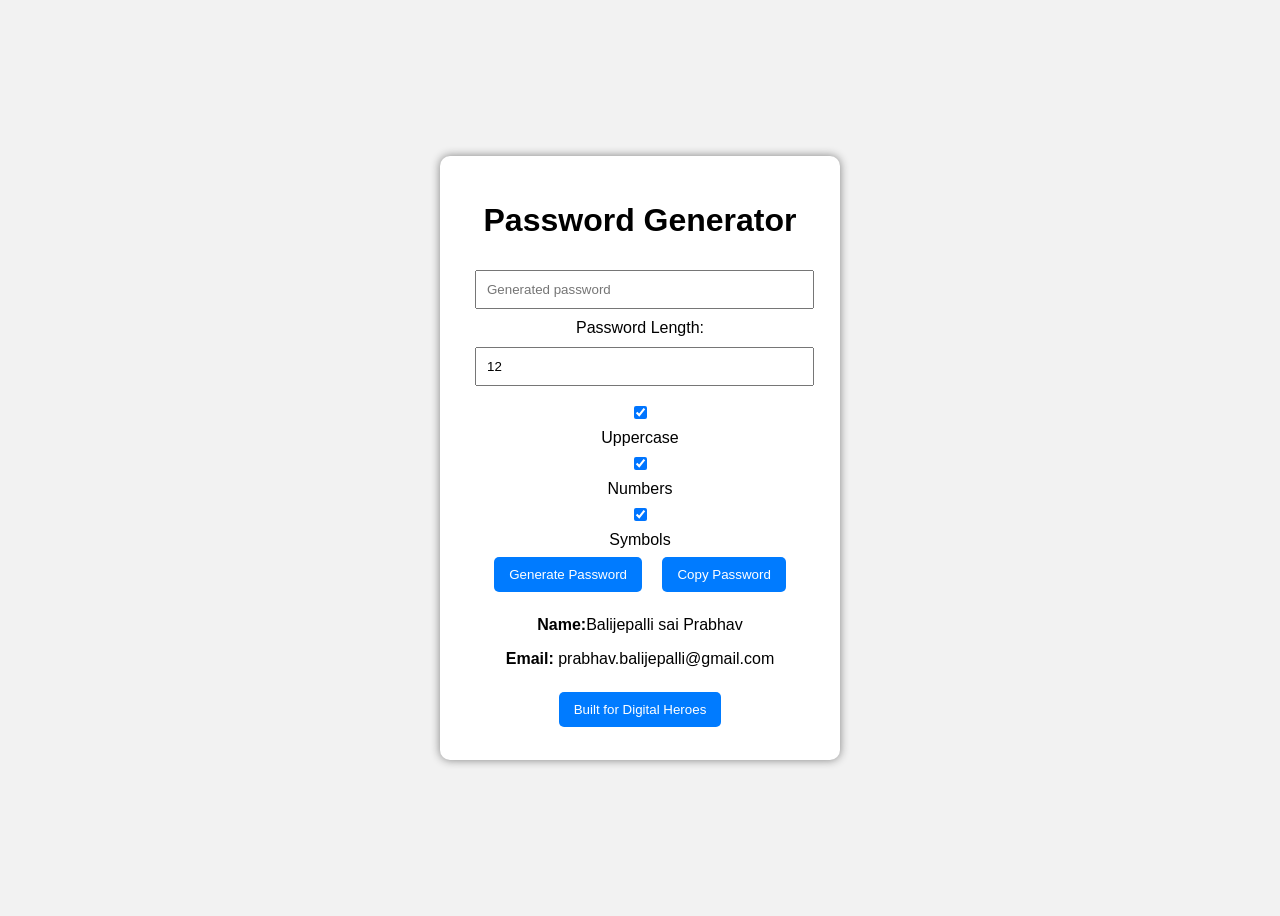
<file: Index.html>
<!DOCTYPE html>
<html>
<head>
  <title>Password Generator</title>
  <link rel="stylesheet" href="style.css">
</head>
<body>

  <div class="container">
    <h1>Password Generator</h1>

    <input type="text" id="password" readonly placeholder="Generated password">

    <label>Password Length:</label>
    <input type="number" id="length" value="12" min="4" max="30">

    <div>
      <input type="checkbox" id="uppercase" checked> Uppercase
    </div>

    <div>
      <input type="checkbox" id="numbers" checked> Numbers
    </div>

    <div>
      <input type="checkbox" id="symbols" checked> Symbols
    </div>

    <button onclick="generatePassword()">Generate Password</button>
    <button onclick="copyPassword()">Copy Password</button>

    <p><b>Name:</b>Balijepalli sai Prabhav</p>
    <p><b>Email:</b> prabhav.balijepalli@gmail.com</p>

    <a href="https://digitalheroesco.com" target="_blank">
      <button>Built for Digital Heroes</button>
    </a>
  </div>

  <script src="script.js"></script>
</body>
</html>
</file>
<file: style.css>
body {
  font-family: Arial, sans-serif;
  background: #f2f2f2;
  display: flex;
  justify-content: center;
  align-items: center;
  height: 100vh;
}

.container {
  background: white;
  padding: 25px;
  border-radius: 10px;
  width: 350px;
  text-align: center;
  box-shadow: 0 0 10px gray;
}

input {
  width: 90%;
  padding: 10px;
  margin: 10px;
}

button {
  padding: 10px 15px;
  margin: 8px;
  cursor: pointer;
  border: none;
  border-radius: 5px;
  background: #007bff;
  color: white;
}

button:hover {
  background: #0056b3;
}
</file>
